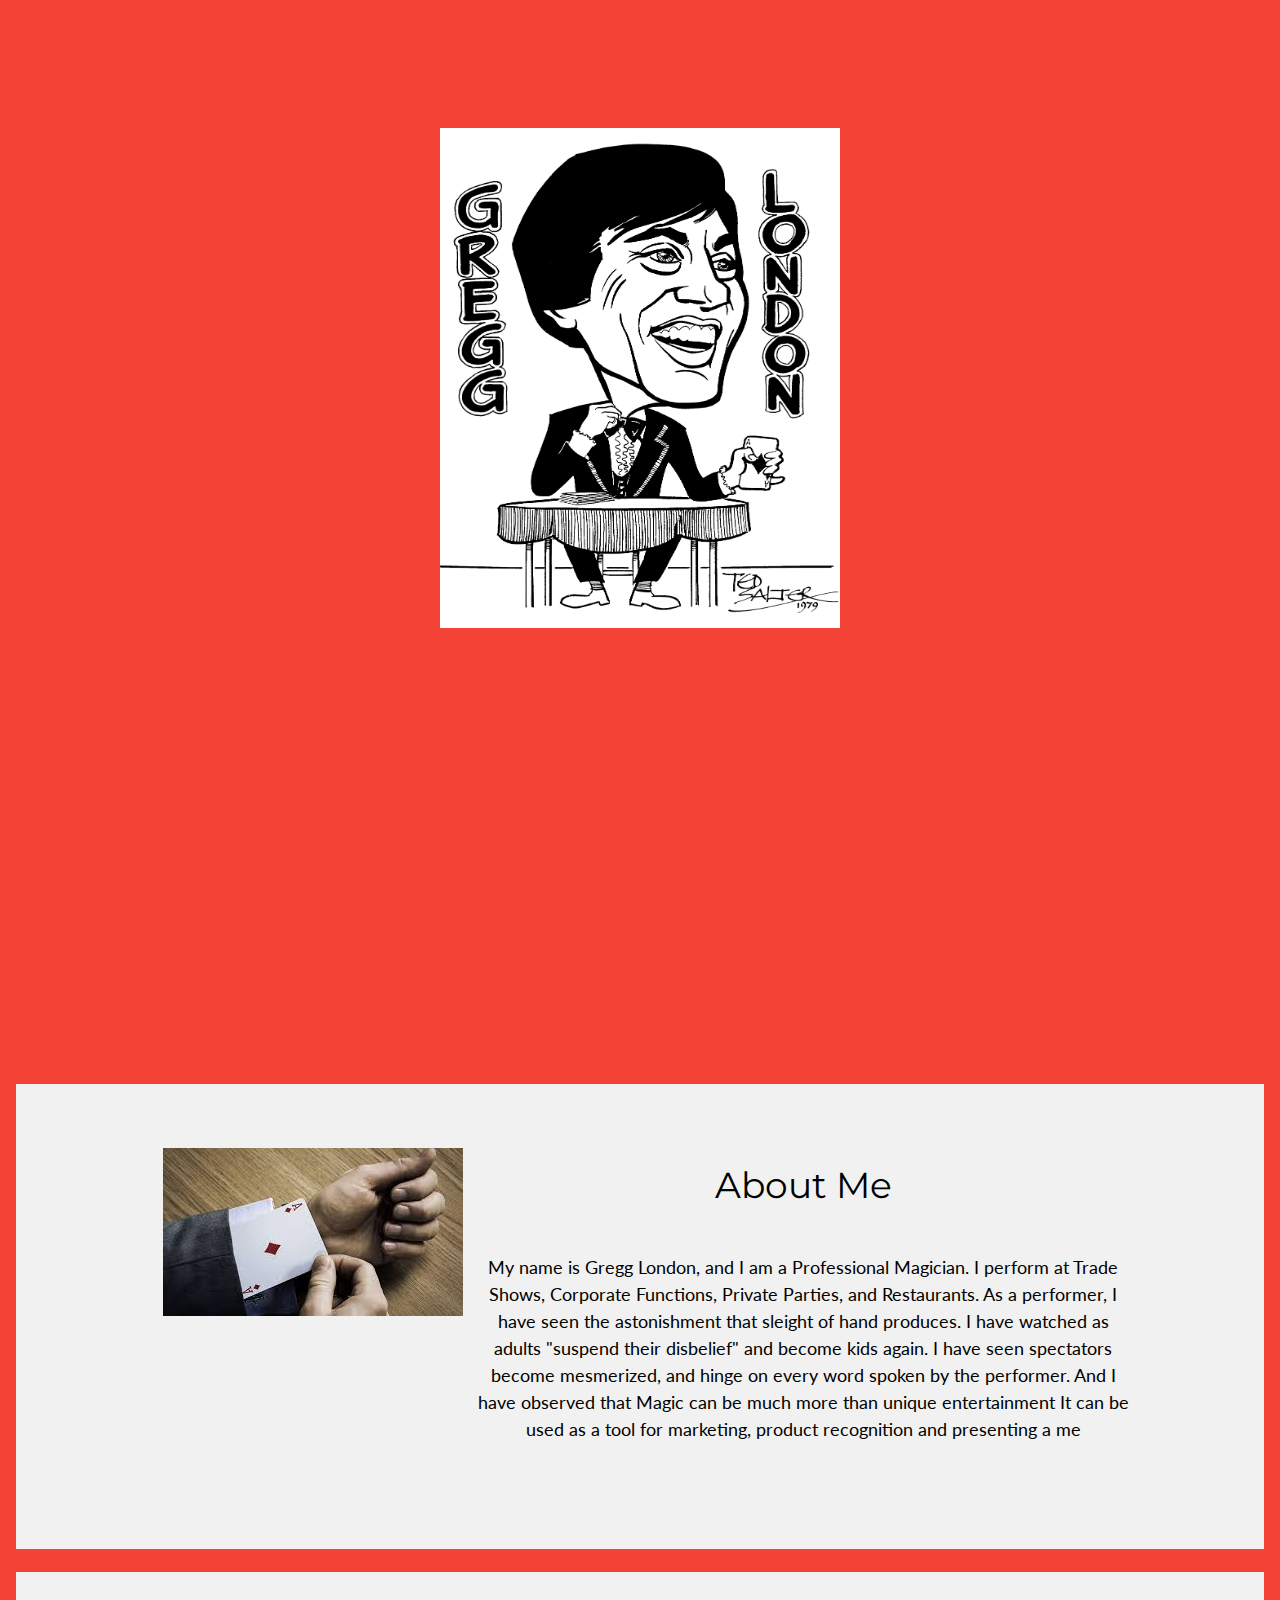
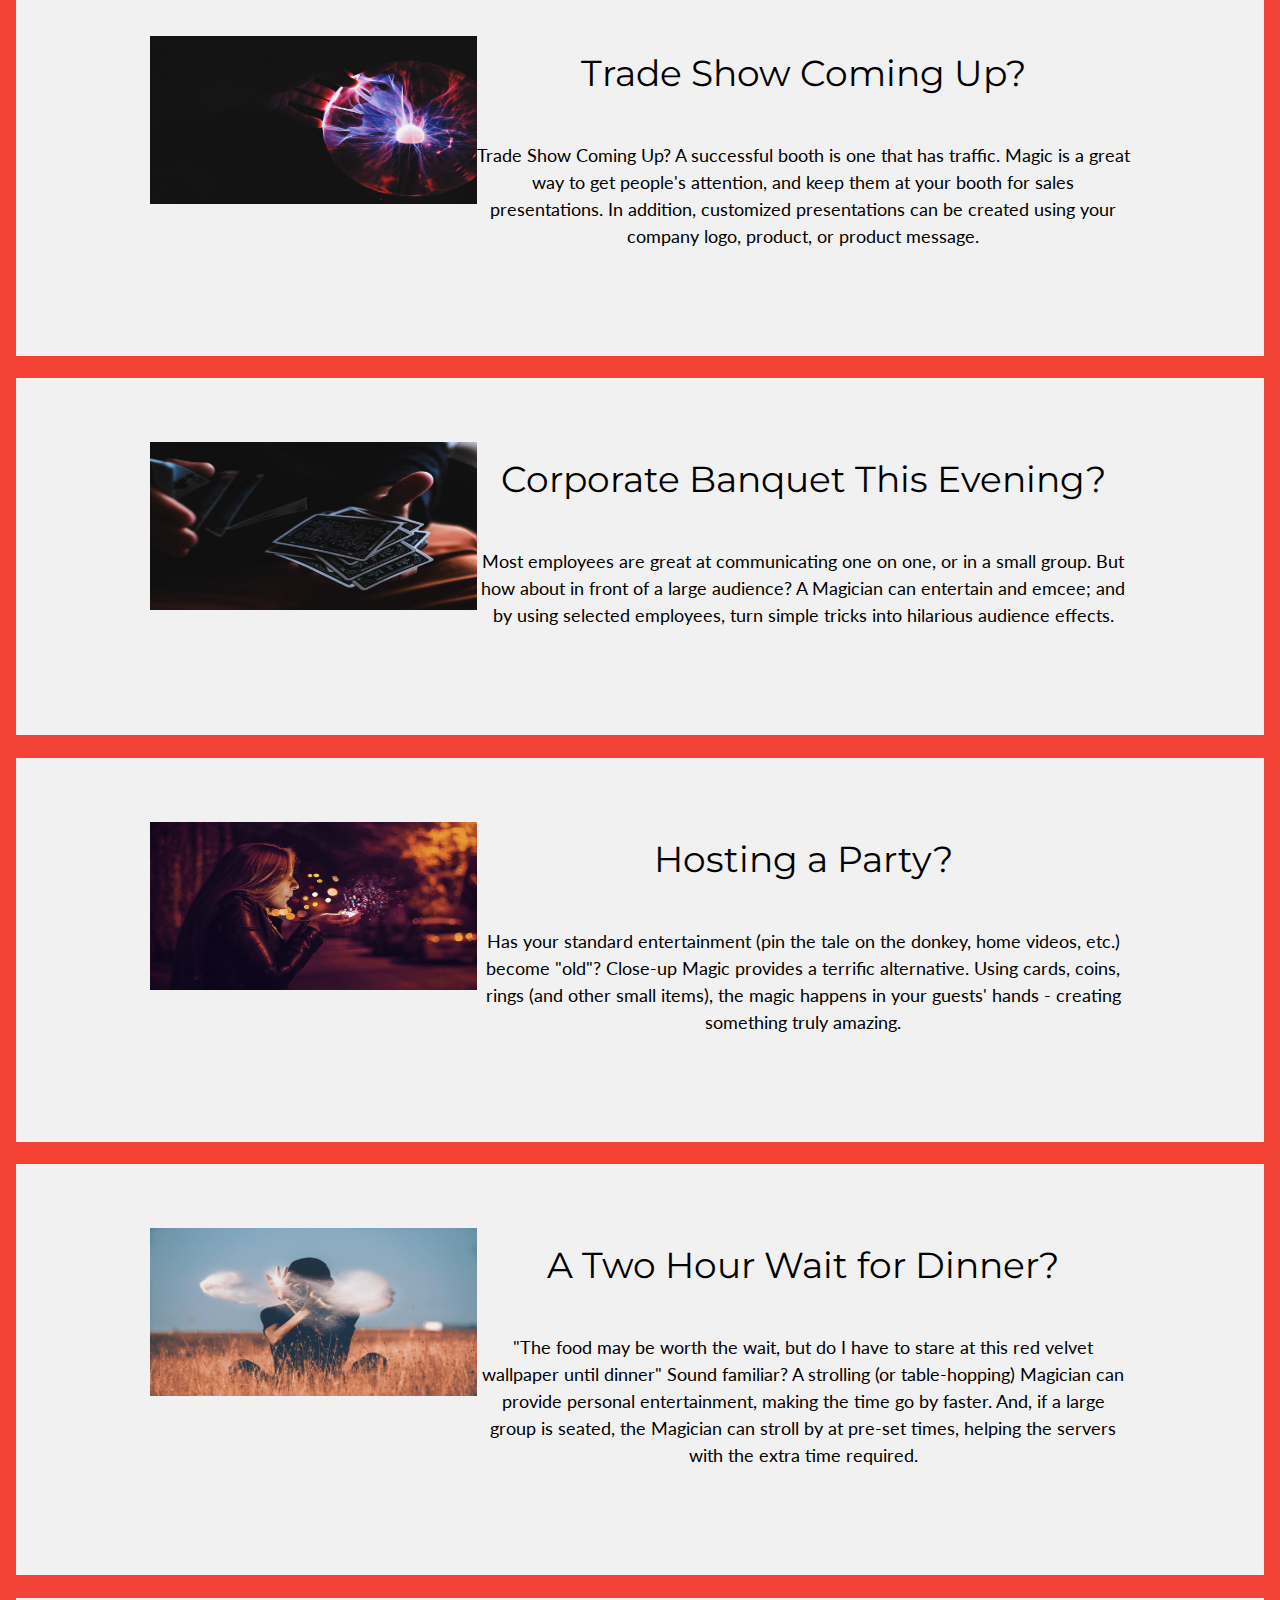
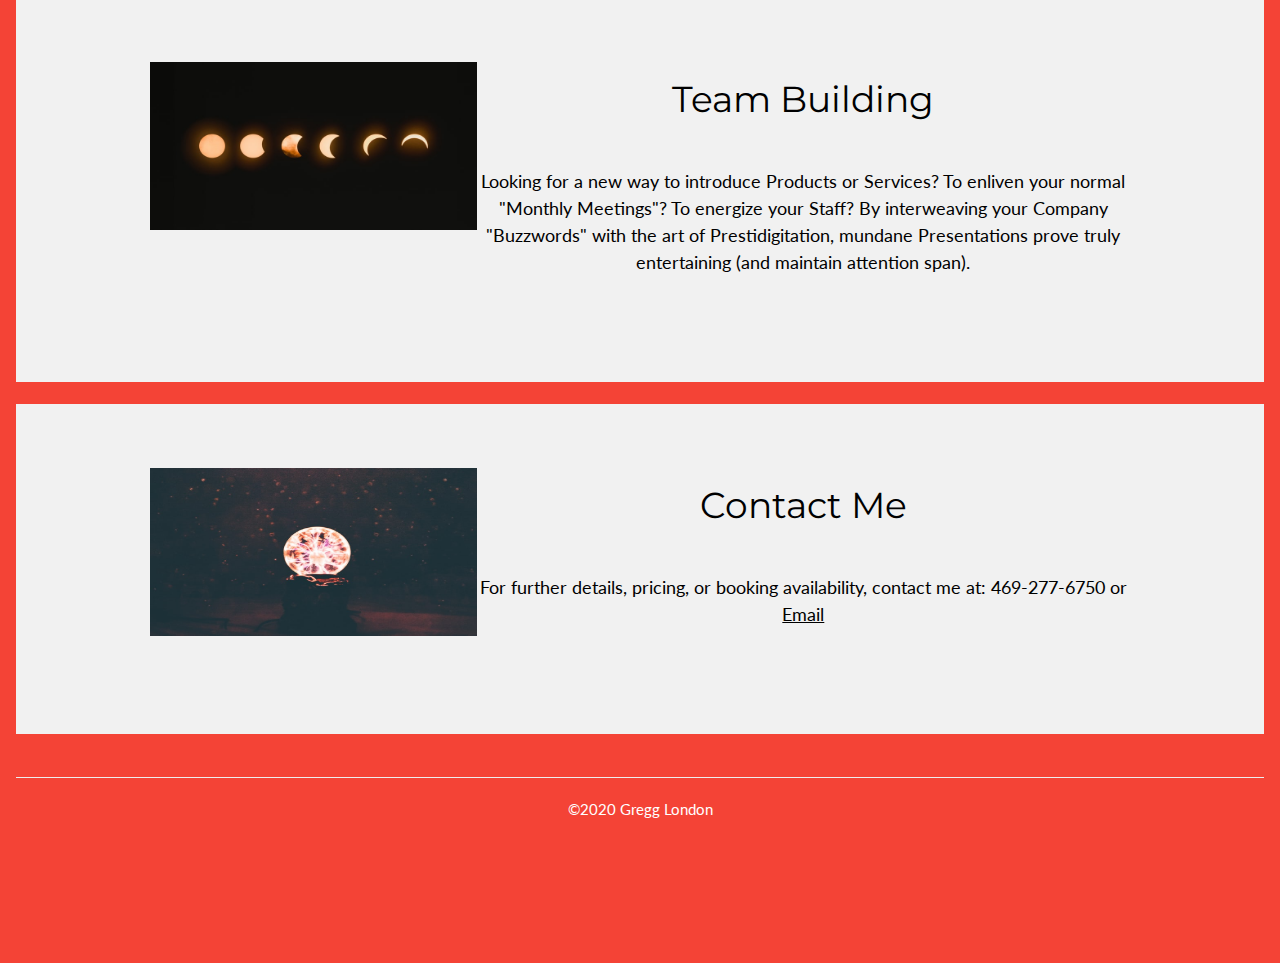
<file: index.html>
<!DOCTYPE html>
<html lang="en">
<title>Enterainment With a Purpose</title>
<meta charset="UTF-8">
<meta name="viewport" content="width=device-width, initial-scale=1">
<link rel="stylesheet" href="https://www.w3schools.com/w3css/4/w3.css">
<link rel="stylesheet" href="https://fonts.googleapis.com/css?family=Lato">
<link rel="stylesheet" href="https://fonts.googleapis.com/css?family=Montserrat">
<link rel="stylesheet" href="https://cdnjs.cloudflare.com/ajax/libs/font-awesome/4.7.0/css/font-awesome.min.css">
<style>
body,h1,h2,h3,h4,h5,h6 {font-family: "Lato", sans-serif}
.w3-bar,h1,button {font-family: "Montserrat", sans-serif}
.fa-anchor,.fa-coffee {font-size:200px}
</style>
<body>

<!-- Navbar -->
<!-- <div class="w3-top">
  <div class="w3-bar w3-red w3-card w3-left-align w3-large">
    <a class="w3-bar-item w3-button w3-hide-medium w3-hide-large w3-right w3-padding-large w3-hover-white w3-large w3-red" href="javascript:void(0);" onclick="myFunction()" title="Toggle Navigation Menu"><i class="fa fa-bars"></i></a>
    <a href="#" class="w3-bar-item w3-button w3-padding-large w3-white">Home</a>
    <a href="#" class="w3-bar-item w3-button w3-hide-small w3-padding-large w3-hover-white">Link 1</a>
    <a href="#" class="w3-bar-item w3-button w3-hide-small w3-padding-large w3-hover-white">Link 2</a>
    <a href="#" class="w3-bar-item w3-button w3-hide-small w3-padding-large w3-hover-white">Link 3</a>
    <a href="#" class="w3-bar-item w3-button w3-hide-small w3-padding-large w3-hover-white">Link 4</a>
  </div> -->

  <!-- Navbar on small screens -->
  <!-- <div id="navDemo" class="w3-bar-block w3-white w3-hide w3-hide-large w3-hide-medium w3-large">
    <a href="#" class="w3-bar-item w3-button w3-padding-large">Link 1</a>
    <a href="#" class="w3-bar-item w3-button w3-padding-large">Link 2</a>
    <a href="#" class="w3-bar-item w3-button w3-padding-large">Link 3</a>
    <a href="#" class="w3-bar-item w3-button w3-padding-large">Link 4</a>
  </div>
</div> -->

<!-- Header -->
<header class="w3-container w3-red w3-center" style="padding:128px 16px">
    <img class="img-fluid" src="high.gif" height="500" width="400">
    
  <!-- <h1 class="w3-margin w3-jumbo">Scroll down to learn more</h1> -->
  <!-- <p class="w3-xlarge">Template by w3.css</p> -->
  <!-- <button class="w3-button w3-black w3-padding-large w3-large w3-margin-top">Get Started</button>
</header> -->

<!-- First Grid -->
<div class="w3-row-padding w3-padding-64 w3-container">
  <div class="w3-content">
    <div class="w3-twothird">
      <h1></h1>
      <h5 class="w3-padding-32"></h5>

      <!-- <p class="w3-text-grey">Lorem ipsum dolor sit amet, consectetur adipiscing elit, sed do eiusmod tempor incididunt ut labore et dolore magna aliqua. Ut enim ad minim veniam, quis nostrud exercitation ullamco laboris nisi ut aliquip ex ea commodo consequat. Excepteur sint
        occaecat cupidatat non proident, sunt in culpa qui officia deserunt mollit anim id est laborum consectetur adipiscing elit, sed do eiusmod tempor incididunt ut labore et dolore magna aliqua. Ut enim ad minim veniam, quis nostrud exercitation ullamco
        laboris nisi ut aliquip ex ea commodo consequat.</p> -->
    </div>

    <div class="w3-third w3-center">
      <i class="fa fa-anchor w3-padding-64 w3-text-red"></i>
    </div>
  </div>
</div>

<!-- Second Grid -->
<div class="w3-row-padding w3-light-grey w3-padding-64 w3-container">
  <div class="w3-content">
    <div class="w3-third w3-center">
      <!-- <i class="fa fa-coffee w3-padding-64 w3-text-red w3-margin-right"></i> -->
      <img class="img-fluid" src="pic1.jpg">
    </div>

    <div class="w3-twothird">
      <h1>About Me</h1>
      <h5 class="w3-padding-32">My name is Gregg London,
        and I am a Professional Magician.
        
        I perform at Trade Shows, 
        Corporate Functions, Private
        Parties, and Restaurants.
        
        As a performer, I have seen the
        astonishment that sleight of
        hand produces.
        
        I have watched as adults "suspend
        their disbelief" and become kids
        again.
        
        I have seen spectators become
        mesmerized, and hinge on every
        word spoken by the performer.
        
        And I have observed that Magic can
        be much more than unique
        entertainment 
        
        It can be used as a tool for
        marketing, product recognition
        and presenting a me</h5>

      <!-- <p class="w3-text-grey">Lorem ipsum dolor sit amet, consectetur adipiscing elit, sed do eiusmod tempor incididunt ut labore et dolore magna aliqua. Ut enim ad minim veniam, quis nostrud exercitation ullamco laboris nisi ut aliquip ex ea commodo consequat. Excepteur sint
        occaecat cupidatat non proident, sunt in culpa qui officia deserunt mollit anim id est laborum consectetur adipiscing elit, sed do eiusmod tempor incididunt ut labore et dolore magna aliqua. Ut enim ad minim veniam, quis nostrud exercitation ullamco
        laboris nisi ut aliquip ex ea commodo consequat.</p> -->
    </div>
    
  </div>
</div>
  <br>
<div class="w3-row-padding w3-light-grey w3-padding-64 w3-container">
  <div class="w3-content">
    <div class="w3-third w3-center">
      <!-- <i class="fa fa-coffee w3-padding-64 w3-text-red w3-margin-right"></i> -->
      <img class="img-fluid" src="pic2.jpg" width="327px" height="168px">
    </div>

    <div class="w3-twothird">
      <h1>Trade Show Coming Up?</h1>
      <h5 class="w3-padding-32">
        Trade Show Coming Up?

A successful booth is one that has traffic. Magic is a great way to get people's attention, and keep them at your booth for sales presentations.

In addition, customized presentations can be created using your company logo, product, or product message.


        </h5>

      <!-- <p class="w3-text-grey">Lorem ipsum dolor sit amet, consectetur adipiscing elit, sed do eiusmod tempor incididunt ut labore et dolore magna aliqua. Ut enim ad minim veniam, quis nostrud exercitation ullamco laboris nisi ut aliquip ex ea commodo consequat. Excepteur sint
        occaecat cupidatat non proident, sunt in culpa qui officia deserunt mollit anim id est laborum consectetur adipiscing elit, sed do eiusmod tempor incididunt ut labore et dolore magna aliqua. Ut enim ad minim veniam, quis nostrud exercitation ullamco
        laboris nisi ut aliquip ex ea commodo consequat.</p> -->
    </div>
    
  </div>
</div>

<br>
<div class="w3-row-padding w3-light-grey w3-padding-64 w3-container">
  <div class="w3-content">
    <div class="w3-third w3-center">
      <!-- <i class="fa fa-coffee w3-padding-64 w3-text-red w3-margin-right"></i> -->
      <img class="img-fluid" src="pic3.jpg" width="327px" height="168px">
    </div>

    <div class="w3-twothird">
      <h1>Corporate Banquet This Evening?</h1>
      <h5 class="w3-padding-32">Most employees are great at communicating one on one, or in a small group. But how about in front of a large audience?

        A Magician can entertain and emcee; and by using selected employees, turn simple tricks into hilarious audience effects.</h5>

      <!-- <p class="w3-text-grey">Lorem ipsum dolor sit amet, consectetur adipiscing elit, sed do eiusmod tempor incididunt ut labore et dolore magna aliqua. Ut enim ad minim veniam, quis nostrud exercitation ullamco laboris nisi ut aliquip ex ea commodo consequat. Excepteur sint
        occaecat cupidatat non proident, sunt in culpa qui officia deserunt mollit anim id est laborum consectetur adipiscing elit, sed do eiusmod tempor incididunt ut labore et dolore magna aliqua. Ut enim ad minim veniam, quis nostrud exercitation ullamco
        laboris nisi ut aliquip ex ea commodo consequat.</p> -->
    </div>
    
  </div>
</div>
<br>
<div class="w3-row-padding w3-light-grey w3-padding-64 w3-container">
  <div class="w3-content">
    <div class="w3-third w3-center">
      <!-- <i class="fa fa-coffee w3-padding-64 w3-text-red w3-margin-right"></i> -->
      <img class="img-fluid" src="pic4.jpg" width="327px" height="168px">
    </div>

    <div class="w3-twothird">
      <h1>Hosting a Party?</h1>
      <h5 class="w3-padding-32">Has your standard entertainment (pin the tale on the donkey, home videos, etc.) become "old"?

        Close-up Magic provides a terrific alternative. Using cards, coins, rings (and other small items), the magic happens in your guests' hands - creating something truly amazing.</h5>

      <!-- <p class="w3-text-grey">Lorem ipsum dolor sit amet, consectetur adipiscing elit, sed do eiusmod tempor incididunt ut labore et dolore magna aliqua. Ut enim ad minim veniam, quis nostrud exercitation ullamco laboris nisi ut aliquip ex ea commodo consequat. Excepteur sint
        occaecat cupidatat non proident, sunt in culpa qui officia deserunt mollit anim id est laborum consectetur adipiscing elit, sed do eiusmod tempor incididunt ut labore et dolore magna aliqua. Ut enim ad minim veniam, quis nostrud exercitation ullamco
        laboris nisi ut aliquip ex ea commodo consequat.</p> -->
    </div>
    
  </div>
</div>
<br>
<div class="w3-row-padding w3-light-grey w3-padding-64 w3-container">
  <div class="w3-content">
    <div class="w3-third w3-center">
      <!-- <i class="fa fa-coffee w3-padding-64 w3-text-red w3-margin-right"></i> -->
      <img class="img-fluid" src="pic5.jpg" width="327px" height="168px">
    </div>
 
    <div class="w3-twothird">
      <h1>A Two Hour Wait for Dinner?</h1>
      <h5 class="w3-padding-32">"The food may be worth the wait, but do I have to stare at this red velvet wallpaper until dinner" Sound familiar?

        A strolling (or table-hopping) Magician can provide personal entertainment, making the time go by faster.
        
        And, if a large group is seated, the Magician can stroll by at pre-set times, helping the servers with the extra time required.
        
        </h5>

      <!-- <p class="w3-text-grey">Lorem ipsum dolor sit amet, consectetur adipiscing elit, sed do eiusmod tempor incididunt ut labore et dolore magna aliqua. Ut enim ad minim veniam, quis nostrud exercitation ullamco laboris nisi ut aliquip ex ea commodo consequat. Excepteur sint
        occaecat cupidatat non proident, sunt in culpa qui officia deserunt mollit anim id est laborum consectetur adipiscing elit, sed do eiusmod tempor incididunt ut labore et dolore magna aliqua. Ut enim ad minim veniam, quis nostrud exercitation ullamco
        laboris nisi ut aliquip ex ea commodo consequat.</p> -->
    </div>
    
  </div>
</div>
<br>
<div class="w3-row-padding w3-light-grey w3-padding-64 w3-container">
  <div class="w3-content">
    <div class="w3-third w3-center">
      <!-- <i class="fa fa-coffee w3-padding-64 w3-text-red w3-margin-right"></i> -->
      <img class="img-fluid" src="pic6.jpg" width="327px" height="168px">
    </div>

    <div class="w3-twothird">
      <h1>Team Building</h1>
      <h5 class="w3-padding-32">
        Looking for a new way to introduce Products or Services? To enliven your normal "Monthly Meetings"? To energize your Staff?

        By interweaving your Company "Buzzwords" with the art of Prestidigitation, mundane Presentations prove truly entertaining (and maintain attention span).
        </h5>

      <!-- <p class="w3-text-grey">Lorem ipsum dolor sit amet, consectetur adipiscing elit, sed do eiusmod tempor incididunt ut labore et dolore magna aliqua. Ut enim ad minim veniam, quis nostrud exercitation ullamco laboris nisi ut aliquip ex ea commodo consequat. Excepteur sint
        occaecat cupidatat non proident, sunt in culpa qui officia deserunt mollit anim id est laborum consectetur adipiscing elit, sed do eiusmod tempor incididunt ut labore et dolore magna aliqua. Ut enim ad minim veniam, quis nostrud exercitation ullamco
        laboris nisi ut aliquip ex ea commodo consequat.</p> -->
    </div>
    
  </div>
</div>
  <br>

  <div class="w3-row-padding w3-light-grey w3-padding-64 w3-container">
    <div class="w3-content">
      <div class="w3-third w3-center">
        <!-- <i class="fa fa-coffee w3-padding-64 w3-text-red w3-margin-right"></i> -->
        <img class="img-fluid" src="pic7.jpg" width="327px" height="168px">
      </div>
  
      <div class="w3-twothird">
        <h1>Contact Me</h1>
        <h5 class="w3-padding-32">For further details, pricing, or booking availability, contact me at: 469-277-6750 or <a href="mailto:gregg@gregglondon.com">Email</a></h5>
  
        <!-- <p class="w3-text-grey">Lorem ipsum dolor sit amet, consectetur adipiscing elit, sed do eiusmod tempor incididunt ut labore et dolore magna aliqua. Ut enim ad minim veniam, quis nostrud exercitation ullamco laboris nisi ut aliquip ex ea commodo consequat. Excepteur sint
          occaecat cupidatat non proident, sunt in culpa qui officia deserunt mollit anim id est laborum consectetur adipiscing elit, sed do eiusmod tempor incididunt ut labore et dolore magna aliqua. Ut enim ad minim veniam, quis nostrud exercitation ullamco
          laboris nisi ut aliquip ex ea commodo consequat.</p> -->
      </div>
      
    </div>
  </div>
    <br>
  <hr>
  <p>©2020 Gregg London</p>
<!-- <div class="w3-container w3-black w3-center w3-opacity w3-padding-64">
    <h1 class="w3-margin w3-xlarge">Quote of the day: live life</h1>
</div> -->

<!-- Footer -->
<!-- <footer class="w3-container w3-padding-64 w3-center w3-opacity">  
  <div class="w3-xlarge w3-padding-32">
    <i class="fa fa-facebook-official w3-hover-opacity"></i>
    <i class="fa fa-instagram w3-hover-opacity"></i>
    <i class="fa fa-snapchat w3-hover-opacity"></i>
    <i class="fa fa-pinterest-p w3-hover-opacity"></i>
    <i class="fa fa-twitter w3-hover-opacity"></i>
    <i class="fa fa-linkedin w3-hover-opacity"></i>
 </div>
 <p>Powered by <a href="https://www.w3schools.com/w3css/default.asp" target="_blank">w3.css</a></p>
</footer> -->

<!-- <script>
// Used to toggle the menu on small screens when clicking on the menu button
function myFunction() {
  var x = document.getElementById("navDemo");
  if (x.className.indexOf("w3-show") == -1) {
    x.className += " w3-show";
  } else { 
    x.className = x.className.replace(" w3-show", "");
  }
}
</script> -->

</body>
</html>
</file>
